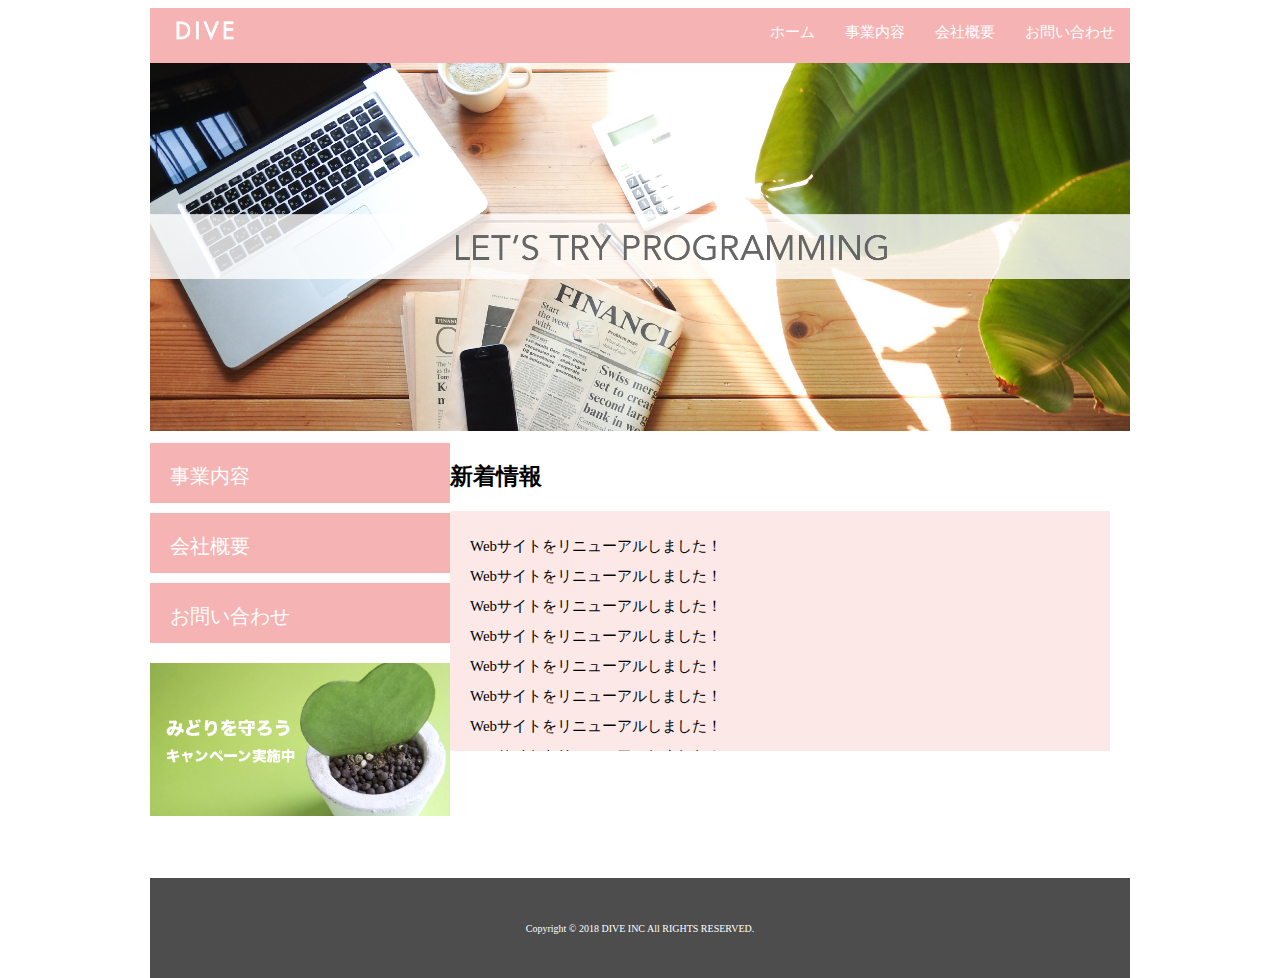
<file: DIVE/index.html>
<!DOCTYPE html>
<html>
  <head>
    <meta charset="utf-8">
    <link rel="stylesheet" href="./css/normalize.css">
    <link rel="stylesheet" href="./css/style.css">
    <title>株式会社DIVE</title>
  </head>
  <body>
    <div class="container">
    <header class="header clearfix">
      <a href="index.html">
      <img src="./images/logo.png" class="logo_image">
      </a>
      <nav>
        <ul class="top_menu clearfix">
          <li><a href="index.html">ホーム</a></li>
          <li><a href="business.html">事業内容</a></li>
          <li><a href="company.html">会社概要</a></li>
          <li><a href="contact.html">お問い合わせ</a></li>
        </ul>
      </nav>
    </header>
    <img src="./images/TOP.png" class="image_area">
    <div class="wrapper clearfix">
      <aside class="side_menu">
        <nav>
          <ul>
            <li><a href="business.html">事業内容</a></li>
            <li><a href="company.html">会社概要</a></li>
            <li><a href="contact.html">お問い合わせ</a></li>
          </ul>
        </nav>
        <p class="banner">
          <a href="#">
          <img src="./images/banner.png">
          </a>
       </p>
      </aside>
      <article class="content">
        <h2>新着情報</h2>
        <div class="news">
          <ul>
            <li>Webサイトをリニューアルしました！</li>
            <li>Webサイトをリニューアルしました！</li>
            <li>Webサイトをリニューアルしました！</li>
            <li>Webサイトをリニューアルしました！</li>
            <li>Webサイトをリニューアルしました！</li>
            <li>Webサイトをリニューアルしました！</li>
            <li>Webサイトをリニューアルしました！</li>
            <li>Webサイトをリニューアルしました！</li>
            <li>Webサイトをリニューアルしました！</li>
            <li>Webサイトをリニューアルしました！</li>
          </ul>
        </div>
      </article>
    </div>
    <footer class="footer">
      <p>Copyright © 2018 DIVE INC All RIGHTS RESERVED.</p>
    </footer>
    </div>
  </body>
</html>
</file>
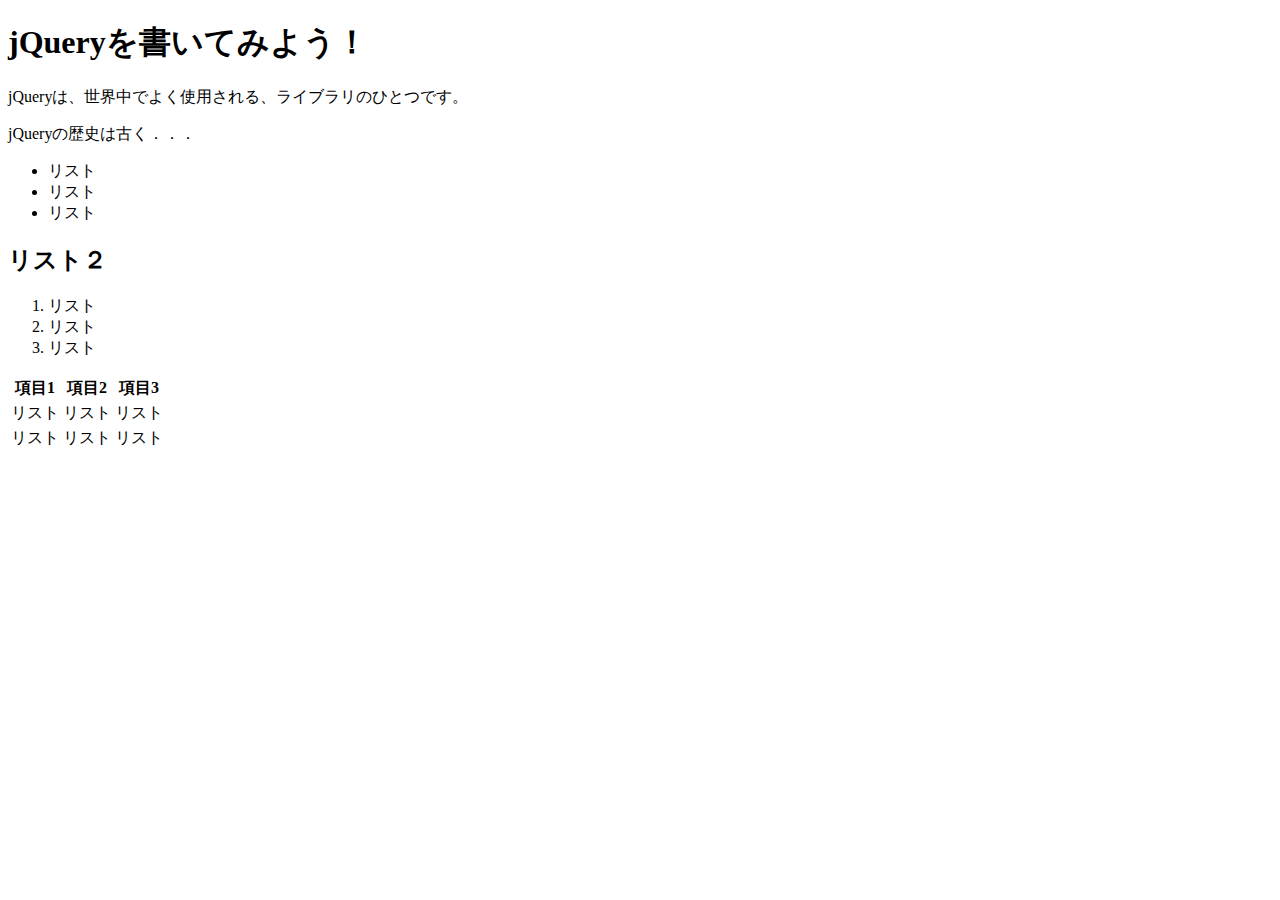
<file: test.html>
<!DOCTYPE html>
<html>
  <head>
    <meta charset="utf-8">
    <title>jQuery入門</title>
  </head>
  <body>
    <h1>jQueryを書いてみよう！</h1>
    <p>jQueryは、世界中でよく使用される、ライブラリのひとつです。</p>
    <p>jQueryの歴史は古く．．．</p>
    <ul id="list1" class="unordered">
      <li>リスト</li>
      <li>リスト</li>
      <li>リスト</li>
    </ul>
    <h2>リスト２</h2>
    <ol id="list2" class="ordered">
      <li>リスト</li>
      <li>リスト</li>
      <li>リスト</li>
    </ol>
    <table>
      <tr>
      <th>項目1</th>
      <th>項目2</th>
      <th>項目3</th>
    </tr>
    <tr>
      <td>リスト</td>
      <td>リスト</td>
      <td>リスト</td>
    </tr>
    <tr>
      <td>リスト</td>
      <td>リスト</td>
      <td>リスト</td>
    </tr>
    </table>
    <script src="https://code.jquery.com/jquery-3.2.1.min.js" integrity="sha256-hwg4gsxgFZhOsEEamdOYGBf13FyQuiTwlAQgxVSNgt4=" crossorigin="anonymous"></script>
    <script>
      $(function() {
        $("table").find("td").on("click",function(){
          $(this).closest('table').find('td')
    .css('background-color', 'transparent');
    $(this).css('background-color', 'yellowgreen');
        });
      });
    </script>
  </body>
</html>
</file>
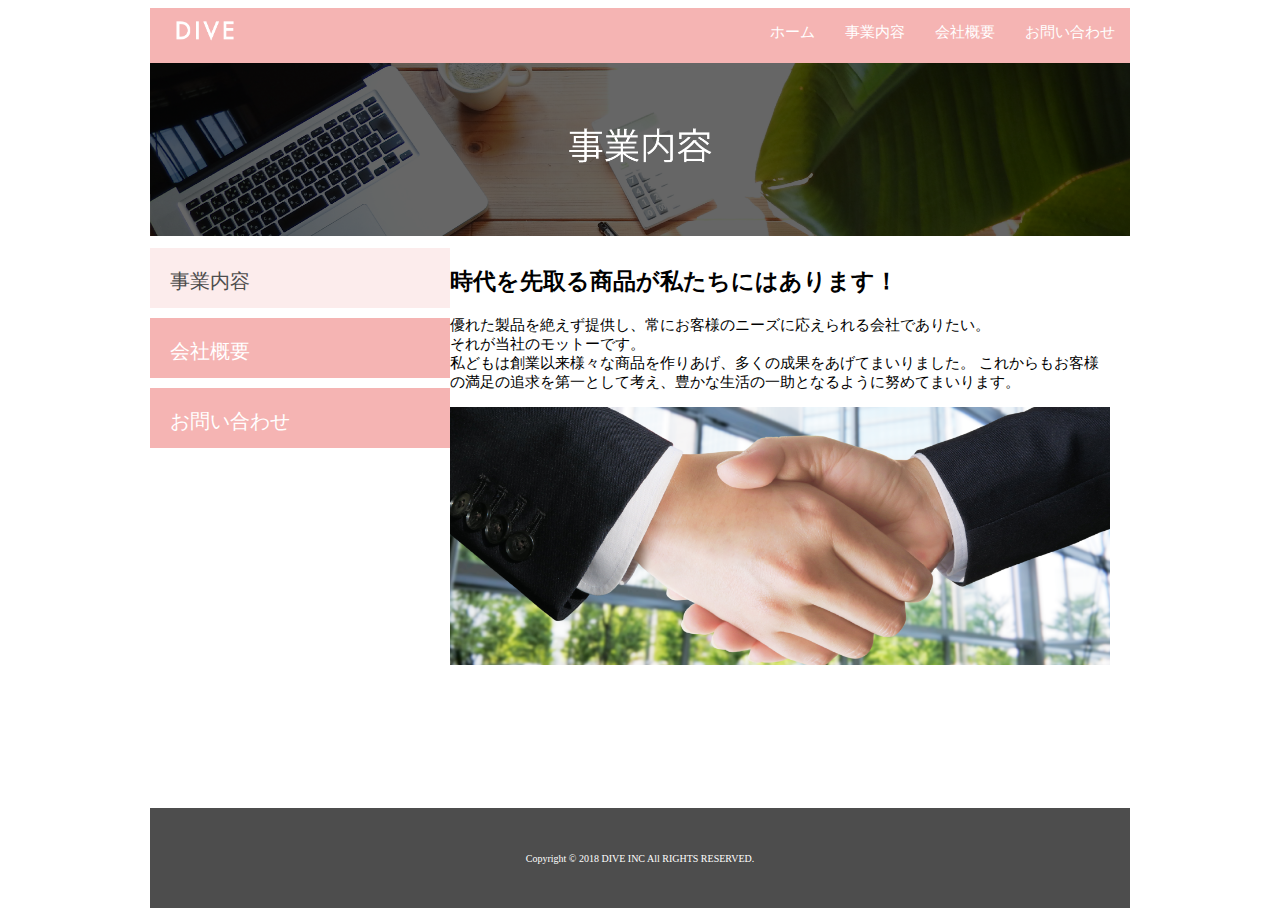
<file: DIVE/business.html>
<!DOCTYPE html>
<html>
  <head>
    <meta charset="utf-8">
    <link rel="stylesheet" href="./css/normalize.css">
    <link rel="stylesheet" href="./css/style.css">
    <title>株式会社DIVE</title>
  </head>
  <body>
    <div class="container">
    <header class="header clearfix">
      <a href="index.html">
      <img src="./images/logo.png" class="logo_image">
      </a>
      <nav>
        <ul class="top_menu clearfix">
          <li><a href="index.html">ホーム</a></li>
          <li><a href="business.html">事業内容</a></li>
          <li><a href="#">会社概要</a></li>
          <li><a href="#">お問い合わせ</a></li>
        </ul>
      </nav>
    </header>
    <img src="./images/business.png" class="image_area">
    <div class="wrapper clearfix">
      <aside class="side_menu">
        <nav>
          <ul>
            <li class="point"><a href="business.html">事業内容</a></li>
            <li><a href="#">会社概要</a></li>
            <li><a href="#">お問い合わせ</a></li>
          </ul>
        </nav>
     </aside>
      <article class="content">
        <h2>時代を先取る商品が私たちにはあります！</h2>
        <p>
        優れた製品を絶えず提供し、常にお客様のニーズに応えられる会社でありたい。<br>
        それが当社のモットーです。<br>
        私どもは創業以来様々な商品を作りあげ、多くの成果をあげてまいりました。
        これからもお客様の満足の追求を第一として考え、豊かな生活の一助となるように努めてまいります。
        </p>
        <img src="./images/shakehand.png" class="image_area">
      </article>
    </div>
    <footer class="footer">
      <p>Copyright © 2018 DIVE INC All RIGHTS RESERVED.</p>
    </footer>
    </div>
  </body>
</html>
</file>
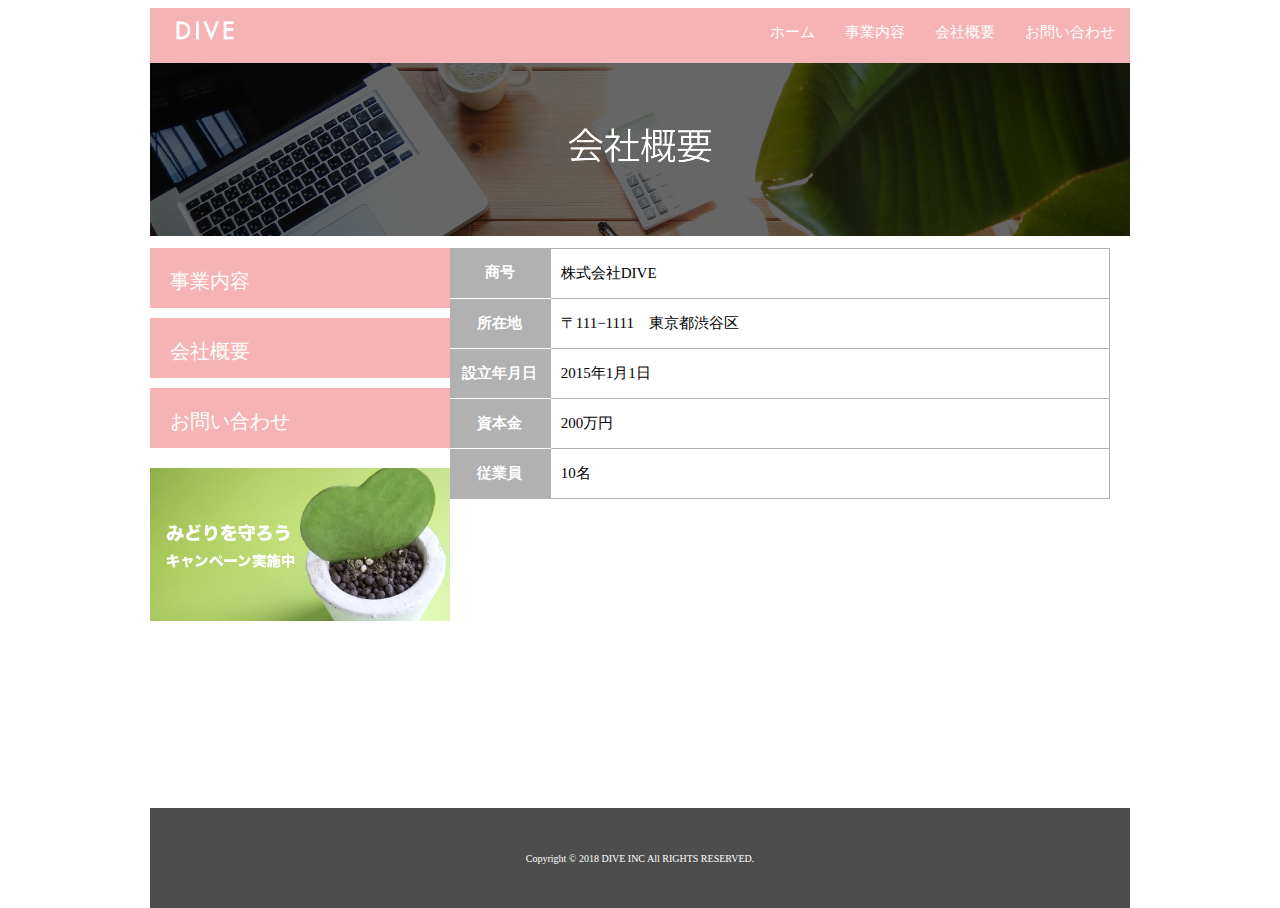
<file: DIVE/company.html>
<!DOCTYPE html>
<html>
  <head>
    <meta charset="utf-8">
    <link rel="stylesheet" href="./css/normalize.css">
    <link rel="stylesheet" href="./css/style.css">
    <link rel="stylesheet" href="./css/company.css">
    <title>株式会社DIVE</title>
  </head>
  <body>
    <div class="container">
    <header class="header clearfix">
      <a href="index.html">
      <img src="./images/logo.png" class="logo_image">
      </a>
      <nav>
        <ul class="top_menu clearfix">
          <li><a href="index.html">ホーム</a></li>
          <li><a href="business.html">事業内容</a></li>
          <li><a href="company.html">会社概要</a></li>
          <li><a href="contact.html">お問い合わせ</a></li>
        </ul>
      </nav>
    </header>
    <img src="./images/company.png" class="image_area">
    <div class="wrapper clearfix">
      <aside class="side_menu">
        <nav>
          <ul>
            <li><a href="business.html">事業内容</a></li>
            <li><a href="company.html">会社概要</a></li>
            <li><a href="contact.html">お問い合わせ</a></li>
          </ul>
        </nav>
        <p class="banner">
          <a href="#">
          <img src="./images/banner.png">
          </a>
       </p>
      </aside>
      <article class="content">
        <table class="company">
          <tr>
            <th>商号</th>
            <td>株式会社DIVE</td>
          </tr>
          <tr>
            <th>所在地</th>
            <td>〒111−1111　東京都渋谷区</td>
          </tr>
          <tr>
            <th>設立年月日</th>
            <td>2015年1月1日</td>
          </tr>
          <tr>
            <th>資本金</th>
            <td>200万円</td>
          </tr>
          <tr>
            <th>従業員</th>
            <td>10名</td>
          </tr>
        </table>
      </article>
    </div>
    <footer class="footer">
      <p>Copyright © 2018 DIVE INC All RIGHTS RESERVED.</p>
    </footer>
    </div>
  </body>
</html>
</file>
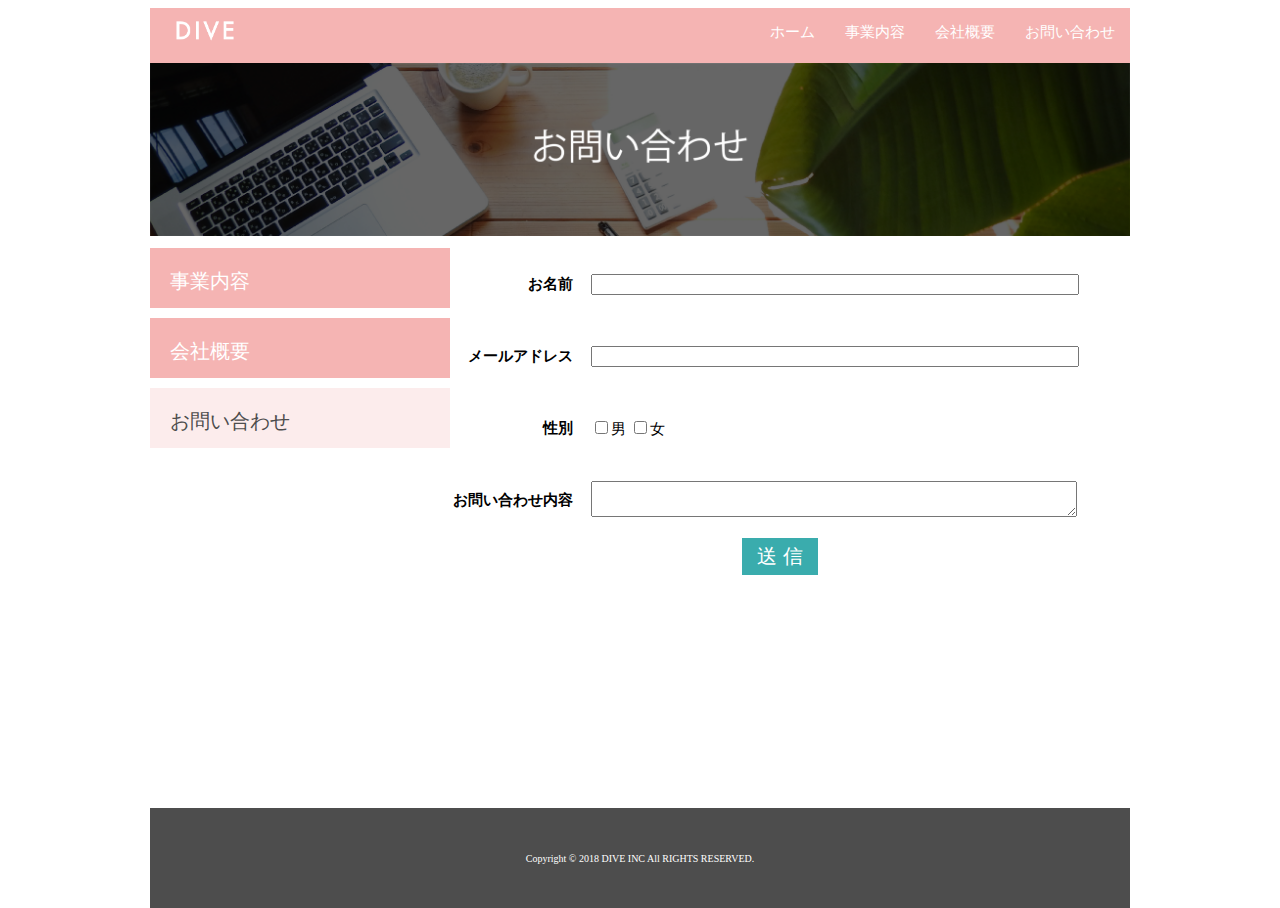
<file: DIVE/contact.html>
<!DOCTYPE html>
<html>
  <head>
    <meta charset="utf-8">
    <link rel="stylesheet" href="./css/normalize.css">
    <link rel="stylesheet" href="./css/style.css">
    <title>株式会社DIVE</title>
  </head>
  <body>
    <div class="container">
    <header class="header clearfix">
      <a href="index.html">
      <img src="./images/logo.png" class="logo_image">
      </a>
      <nav>
        <ul class="top_menu clearfix">
          <li><a href="index.html">ホーム</a></li>
          <li><a href="business.html">事業内容</a></li>
          <li><a href="company.html">会社概要</a></li>
          <li><a href="contact.html">お問い合わせ</a></li>
        </ul>
      </nav>
    </header>
    <img src="./images/contact.png" class="image_area">
    <div class="wrapper clearfix">
      <aside class="side_menu">
        <nav>
          <ul>
            <li><a href="business.html">事業内容</a></li>
            <li><a href="company.html">会社概要</a></li>
            <li class="point"><a href="contact.html">お問い合わせ</a></li>
          </ul>
        </nav>
      </aside>
      <article class="content">
        <form>
          <table class="contact">
            <tr>
              <th>お名前</th>
              <td><input type="text"></td>
            </tr>
            <tr>
              <th>メールアドレス</th>
              <td><input type="email"></td>
            </tr>
            <tr>
              <th>性別</th>
              <td>
                <input type="checkbox" name="geder" value="male">男
                <input type="checkbox" name="gender" value="female">女
              </td>
            </tr>
            <tr>
              <th>お問い合わせ内容</th>
              <td><textarea></textarea></td>
            </tr>
          </table>
          <div class="submit">
            <input type="submit" value="送 信">
          </div>

        </form>
      </article>
    <footer class="footer">
      <p>Copyright © 2018 DIVE INC All RIGHTS RESERVED.</p>
    </footer>
    </div>
  </body>
</html>
</file>
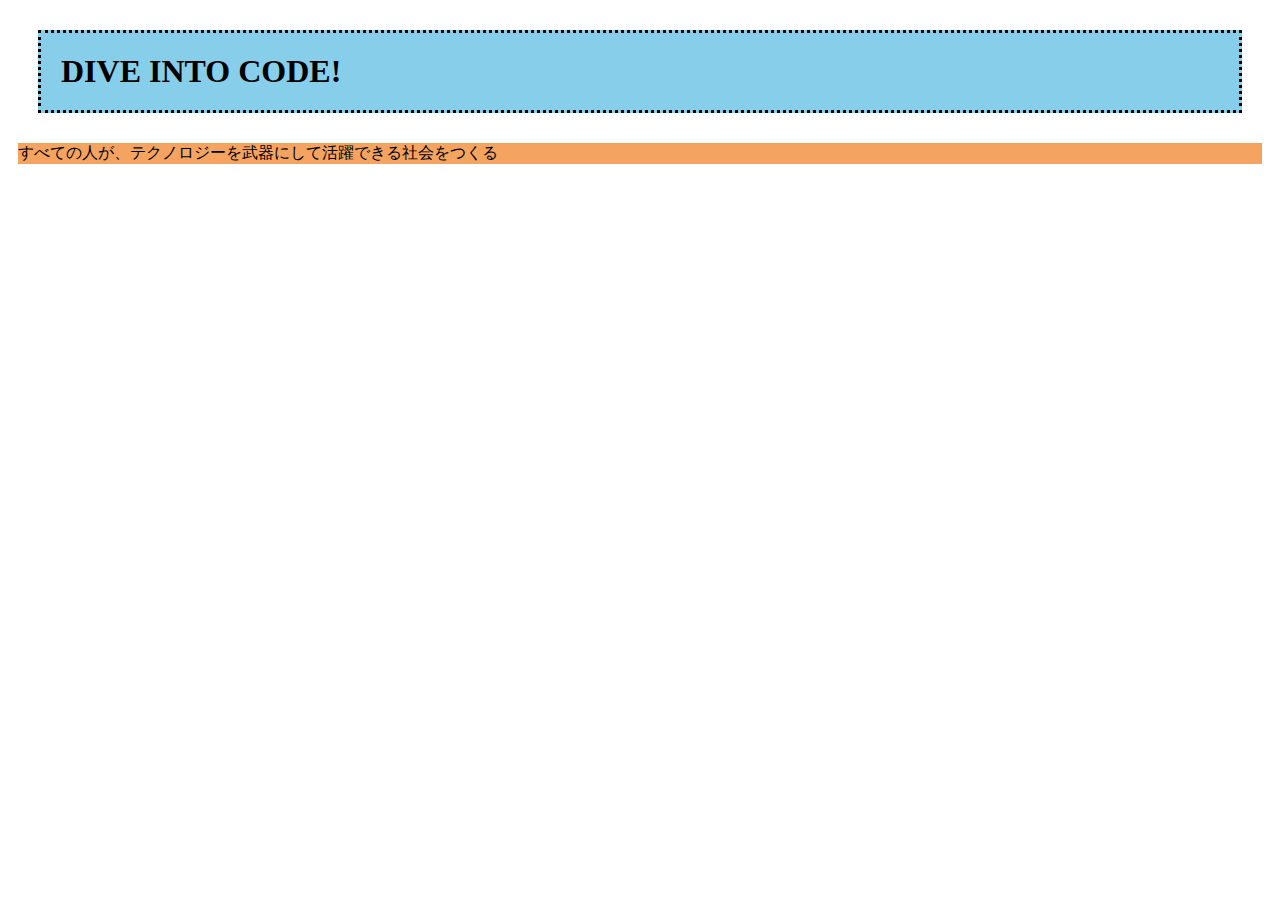
<file: div使用/test.html>
<!DOCTYPE html>
<html>
  <head>
    <meta charset="UTF-8">
    <title>marginとpadding</title>
    <link rel="stylesheet" href="normalize.css">
    <link rel="stylesheet" type="text/css" href="test.css">
  </head>
  <body>
    <h1>DIVE INTO CODE!</h1>
    <p>すべての人が、テクノロジーを武器にして活躍できる社会をつくる</p>
  </body>
</html>
</file>
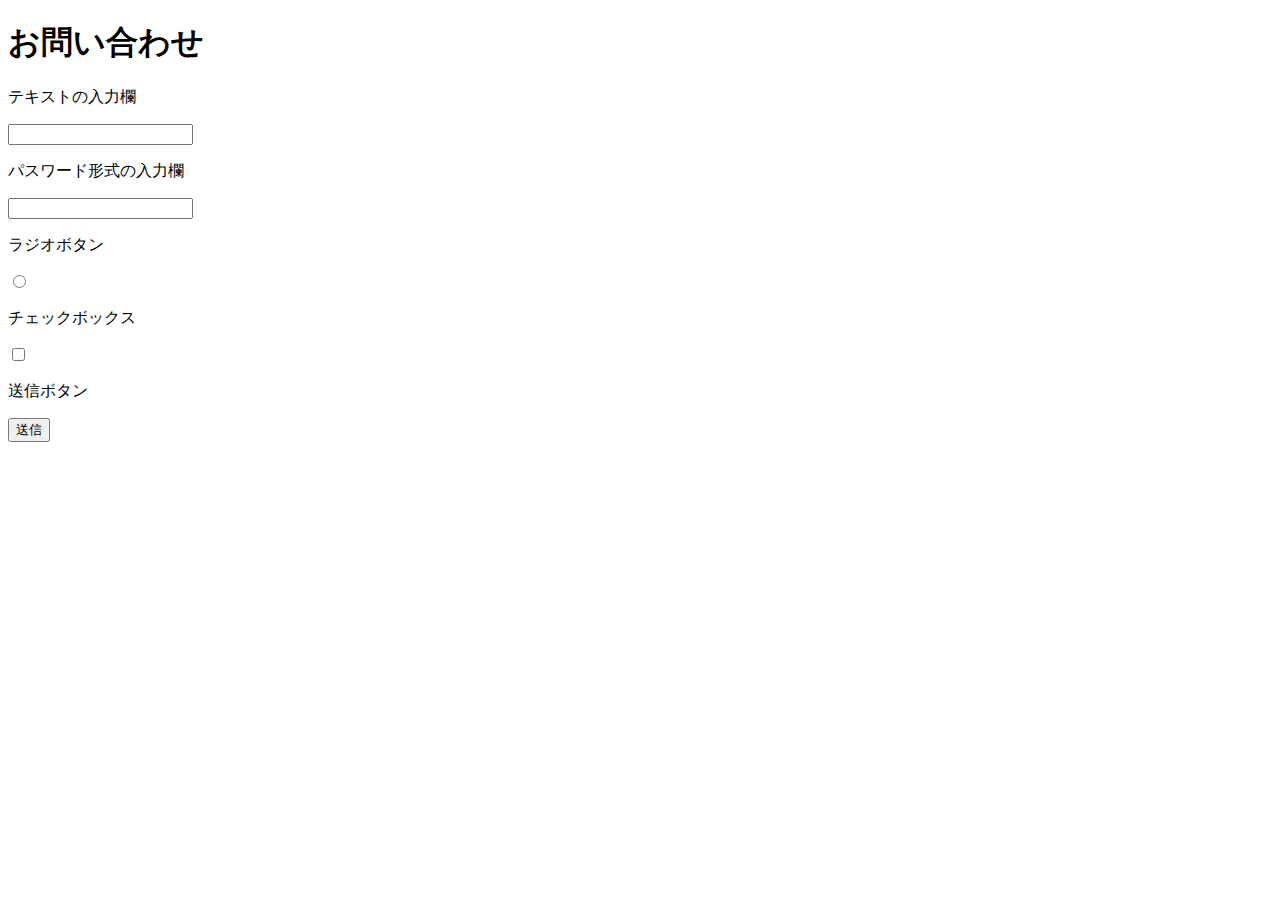
<file: html&xcss/form.html>
<!DOCTYPE html>
<html>
  <head>
    <meta charset="utf-8">
    <title>フォームサンプル</title>
  </head>
  <body>
    <h1>お問い合わせ</h1>
    <form action="">
      <p>テキストの入力欄</p>
      <input type="text">
      <p>パスワード形式の入力欄</p>
      <input type="password">
      <p>ラジオボタン</p>
      <input type="radio">
      <p>チェックボックス</p>
      <input type="checkbox">
      <p>送信ボタン</p>
      <input type="submit" value="送信">
    </form>    
  </body>
</html>
</file>
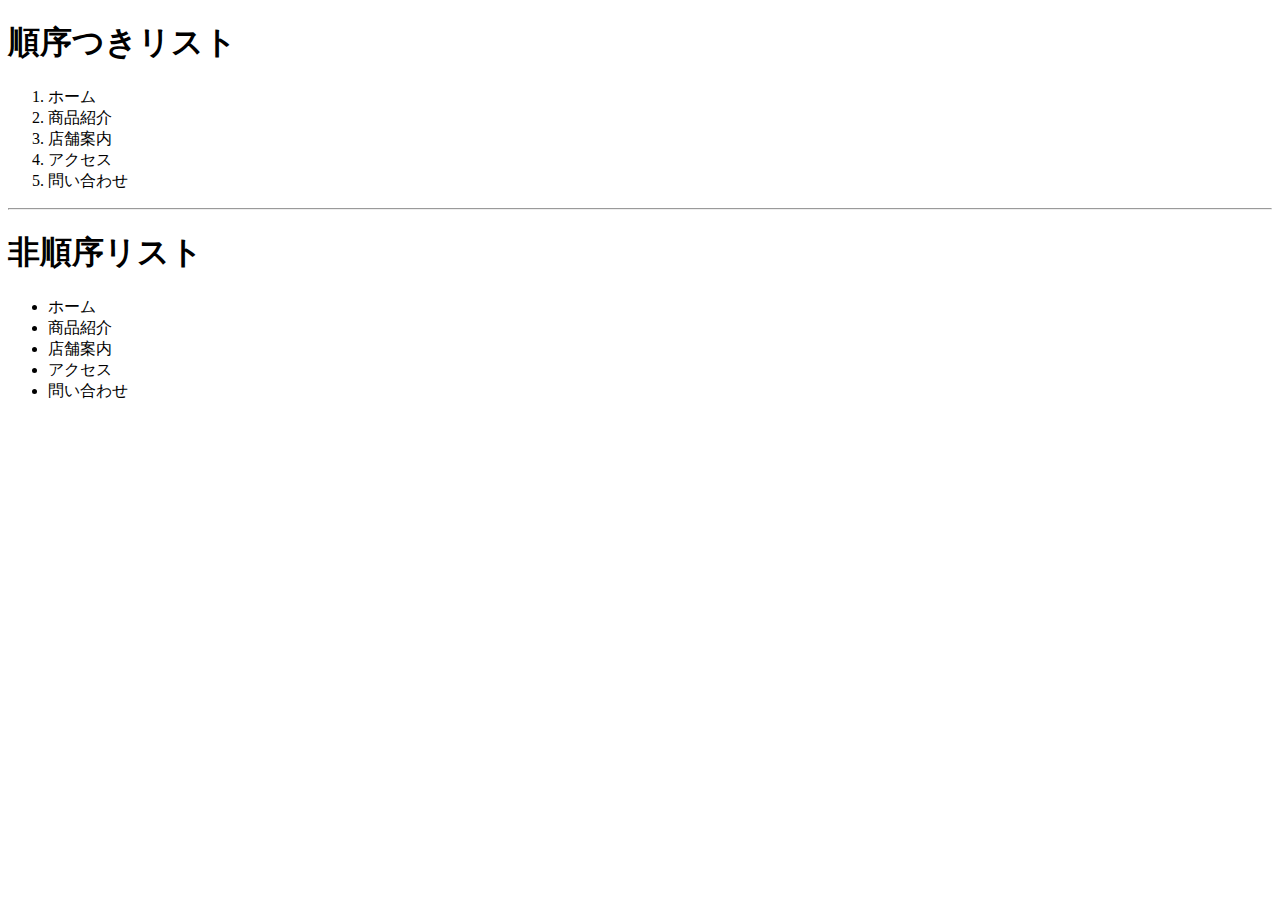
<file: html&xcss/test2.html>
<!DOCTYPE html>
<html>
  <head>
    <meta charset="utf-8">
    <title>Webページのタイトル</title>
  </head>
  <body>
    <h1>順序つきリスト</h1>

    <form action=""></form>
     <ol>
       <li>ホーム</li>
       <li>商品紹介</li>
       <li>店舗案内</li>
       <li>アクセス</li>
       <li>問い合わせ</li>
     </ol>
    <hr>
    <h1>非順序リスト</h1>
     <ul>
       <li>ホーム</li>
       <li>商品紹介</li>
       <li>店舗案内</li>
       <li>アクセス</li>
       <li>問い合わせ</li>
     </ul>
  </body>
 </html>
</file>
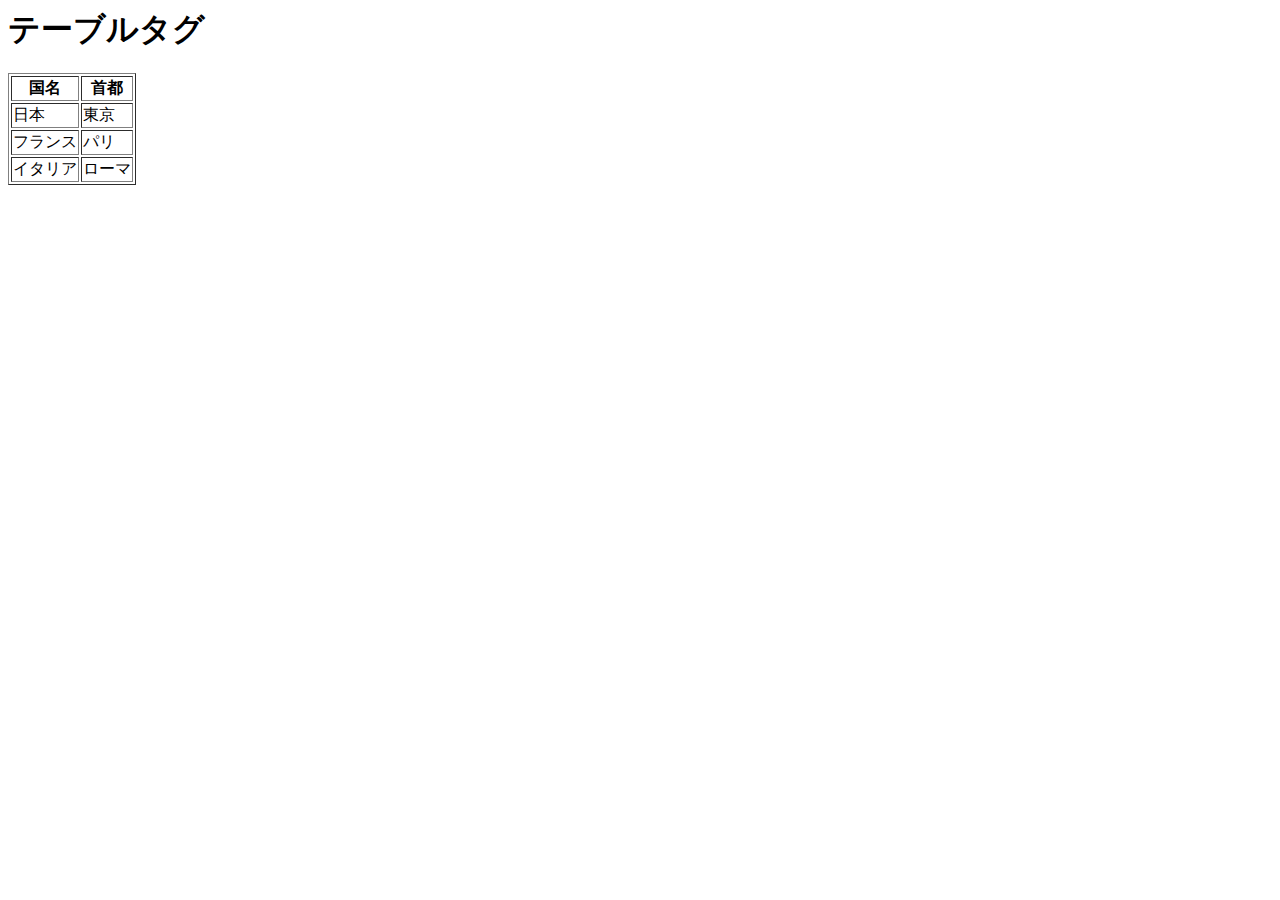
<file: html&xcss/test3.html>
<!<!DOCTYPE html>
<html>
  <head>
    <meta charset="utf-8">
    <title>titleの例</title>
  </head>
  <body>
    <h1>テーブルタグ</h1>
    <table border="1">
      <tr>
        <th>国名</th>
        <th>首都</th>
      </tr>
      <tr>
        <td>日本</td>
        <td>東京</td>
      </tr>
      <tr>
        <td>フランス</td>
        <td>パリ</td>
      </tr>
      <tr>
        <td>イタリア</td>
        <td>ローマ</td>
      </tr>
    </table>
  </body>
</html>
</file>
<file: DIVE/css/style.css>
html {
  font-size: 62.5%;
  height: 100%;
}
body {
  height: 100%;
}
.container {
  width: 980px;
  margin:  0 auto;
  min-height: 100%;
  position: relative;
}
ul {
  margin: 0;
  padding: 0;
}
li {
  list-style: none;
}
.header {
  background-color: #F5B4B3;
  height: 55px;
  font-size: 1.5rem;
}
ul.top_menu {
  float: right;
}
.top_menu li {
  float: left;
  width: auto;
}
.top_menu li a {
  color: #fff;
  text-decoration: none;
  display: block;
  padding: 15px;
}
.top_menu li a:hover {
  text-decoration: underline;
}
.logo_image {
  width: 110px;
  float: left;
  margin: 0;
}
.image_area {
  width: 100%
}
.wrapper {
  margin-top: 10px;
  padding-bottom: 150px;
}
.side_menu {
  width: 300px;
  float: left;
}
.side_menu li:hover {
  opacity: 0.6;
}
.side_menu li {
  background-color: #F5B4B3;
  height: 6rem;
  margin-bottom: 10px;
}
.side_menu li a {
  font-size: 2rem;
  color: #fff;
  text-decoration: none;
  display: block;
  padding: 2rem;
}
.banner img {
  width: 100%;
}
.banner {
  margin-top: 20px;
}
.banner a:hover {
  opacity: 0.6;
}
.content {
  width: 660px;
  margin-right: 20px;
  float: left;
  font-size: 1.5rem;
}
.banner_content {
  margin-top: 10px;
  display: table;
}
.banner_content p {
  display: table-cell;
}
.banner_content p img {
  width: 100%;
}
.news {
  height: 200px;
  background-color: #FCE8E7;
  padding: 20px;
  overflow: scroll;
  line-height: 2;
}
.side_menu .point {
  background-color: #FCECEC;
}
.side_menu .point a {
  color: #4D4D4D;
}
.contact tr {
  height: 7rem;
}
.contact th {
  padding-right: 15px;
  text-align: right;
}
input[type="text"] {
  width: 480px;
}
input[type="email"] {
  width: 480px;
}
input[type="submit"] {
  padding: 5px 15px;
  border: 0 solid #000000;
  font-size: 2rem;
  color: #fff;
  background-color:#3aacad;
}
div .submit {
  text-align: center;
}
input[type="submit"]:hover {
  opacity: 0.5;
}
textarea {
  width: 480px;
}
.footer {
  height: 100px;
  width: 100%;
  position: absolute;
  bottom: 0;
  background-color: #4D4D4D;
  display: table;
}
.footer p {
  font-size: 1rem;
  color: #fff;
  text-align: center;
  vertical-align: middle;
  display: table-cell;
}
.clearfix:after {
  content: "";
  display: block;
  clear: both;
}
/*point {
  background-color: #FCECEC;
}
.point a {
  color: #4D4D4D;
}*/
</file>
<file: DIVE/css/company.css>
.company tr {
  height: 5rem;
}
.company th {
  width: 100px;
  background-color: #B1B1B1;
  color: #fff;
  border-bottom: solid 1px #fff;
}
.company td {
  width: 560px;
  padding-left: 1rem;
  border: solid 1px #B1B1B1;
}
.company {
  border-collapse: collapse;
}
.company tr:last-child th {
  border-color: #B1B1B1;
}
</file>
<file: div使用/test.css>
h1 {
  border: 3px dotted #000000;
  padding: 20px;
  margin: 30px;
  background-color: #87CEEB;
}
p {
  border: 3px double #000000
  padding: 30px;
  margin: 10px;
  background-color: #F4A460;
}
</file>
